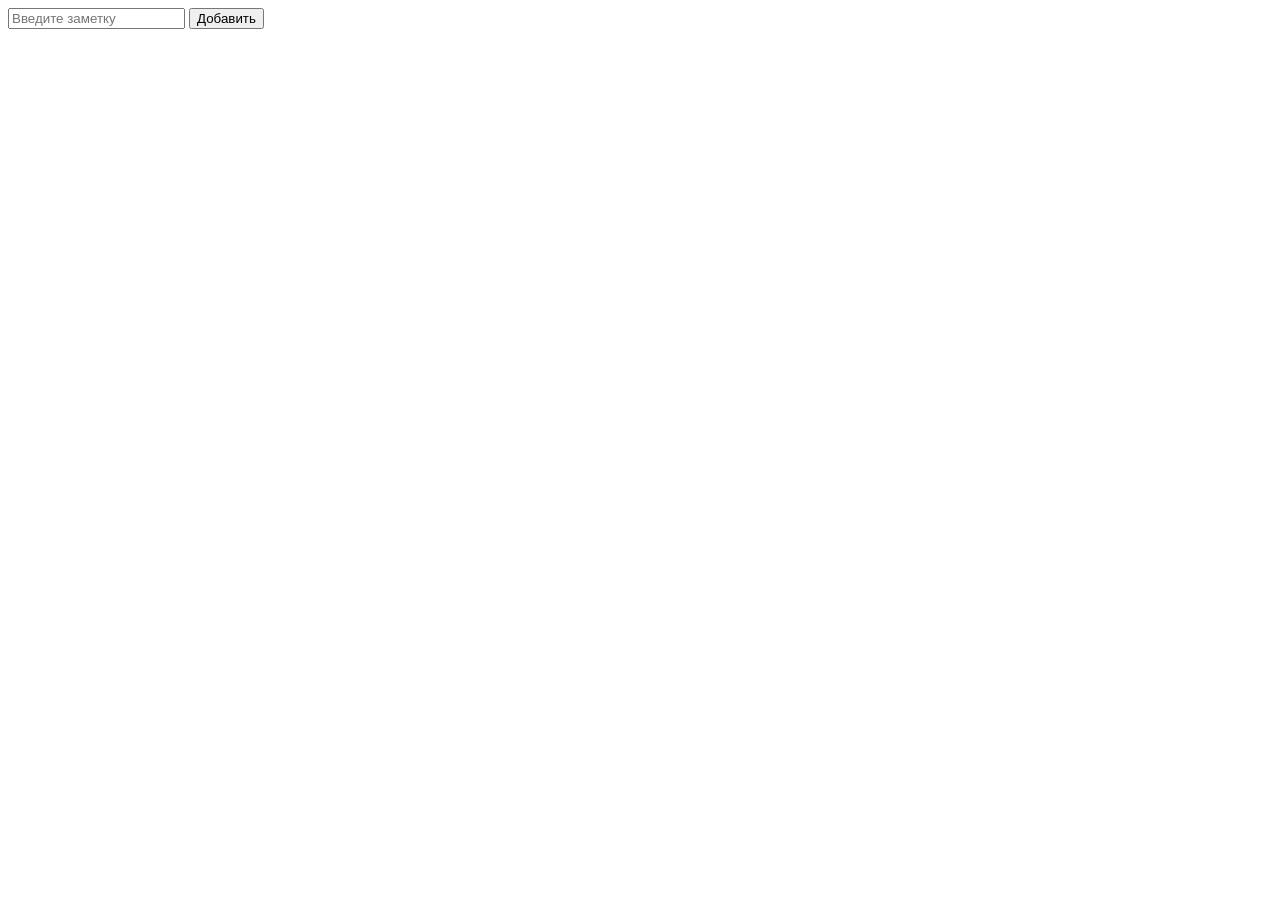
<file: js-storage/index.html>
<!DOCTYPE html>
<html lang="en">
  <head>
    <meta charset="UTF-8" />
    <meta name="viewport" content="width=device-width, initial-scale=1.0" />
    <title>Document</title>
  </head>
  <body>
    <input type="text" id="noteInput" placeholder="Введите заметку" />
    <button id="addNote">Добавить</button>
    <ul id="notesList"></ul>

    <script src="app.js"></script>
  </body>
</html>
</file>
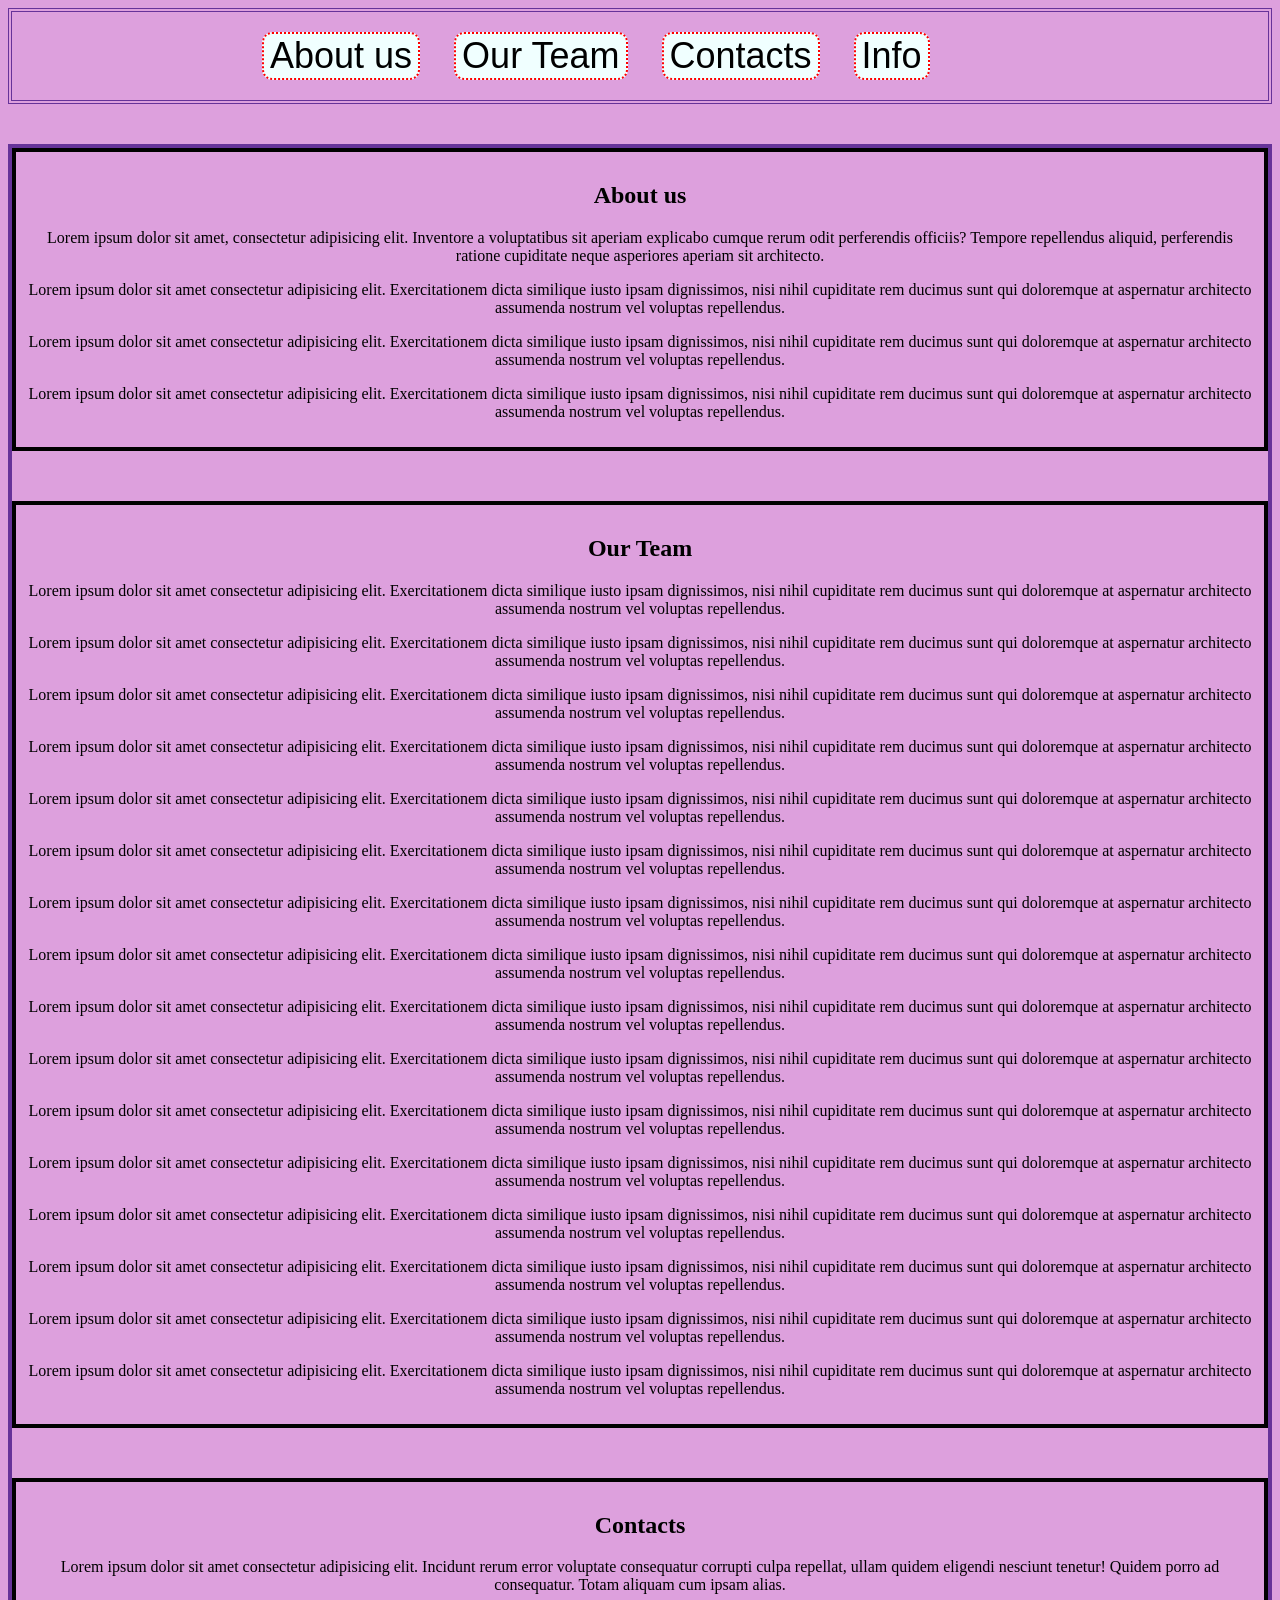
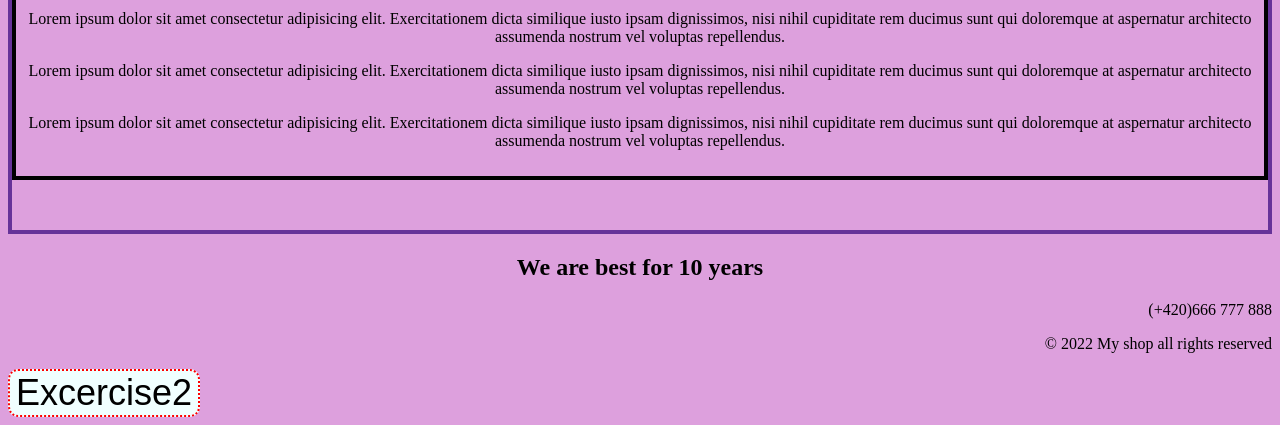
<file: lec3/index.html>
<!DOCTYPE html>
<html lang="en">
<head>
    <meta charset="UTF-8">
    <meta name="viewport" content="width=device-width, initial-scale=1.0">
    <title>Button</title>
    <link rel="stylesheet" href="style.css">
</head>
<body>
    <!-- <span class="f1">
        <button class="btn" type="button" onclick="alert('Congrats!😁')">Press me</button>
    </span>
    <button class="btn btn2" disabled>Don`t press this button</button>
    <button class="btn btn2" type="button" onclick="alert('This is button2!😁')">Button2</button> -->

    <header class="header1">
        <button class="btn" type="button"><a href="about.html">About us</a></button>
        <button class="btn" type="button"><a href="team.html">Our Team</a></button>
        <button class="btn" type="button"><a href="#contacts">Contacts</a></button>
        <button class="btn" type="button"><a href="#info">Info</a></button>
    </header>
    <main>
        <section class="brdr" id="about">
            <h2>About us</h2>
            <p>Lorem ipsum dolor sit amet, consectetur adipisicing elit. Inventore a voluptatibus sit aperiam explicabo cumque rerum odit perferendis officiis? Tempore repellendus aliquid, perferendis ratione cupiditate neque asperiores aperiam sit architecto.</p>
            <p>Lorem ipsum dolor sit amet consectetur adipisicing elit. Exercitationem dicta similique iusto ipsam dignissimos, nisi nihil cupiditate rem ducimus sunt qui doloremque at aspernatur architecto assumenda nostrum vel voluptas repellendus.</p>
            <p>Lorem ipsum dolor sit amet consectetur adipisicing elit. Exercitationem dicta similique iusto ipsam dignissimos, nisi nihil cupiditate rem ducimus sunt qui doloremque at aspernatur architecto assumenda nostrum vel voluptas repellendus.</p>
            <p>Lorem ipsum dolor sit amet consectetur adipisicing elit. Exercitationem dicta similique iusto ipsam dignissimos, nisi nihil cupiditate rem ducimus sunt qui doloremque at aspernatur architecto assumenda nostrum vel voluptas repellendus.</p>
        </section>
        <section class="brdr" id="team">
            <h2>Our Team</h2>
            <p>Lorem ipsum dolor sit amet consectetur adipisicing elit. Exercitationem dicta similique iusto ipsam dignissimos, nisi nihil cupiditate rem ducimus sunt qui doloremque at aspernatur architecto assumenda nostrum vel voluptas repellendus.</p>
            <p>Lorem ipsum dolor sit amet consectetur adipisicing elit. Exercitationem dicta similique iusto ipsam dignissimos, nisi nihil cupiditate rem ducimus sunt qui doloremque at aspernatur architecto assumenda nostrum vel voluptas repellendus.</p>
            <p>Lorem ipsum dolor sit amet consectetur adipisicing elit. Exercitationem dicta similique iusto ipsam dignissimos, nisi nihil cupiditate rem ducimus sunt qui doloremque at aspernatur architecto assumenda nostrum vel voluptas repellendus.</p>
            <p>Lorem ipsum dolor sit amet consectetur adipisicing elit. Exercitationem dicta similique iusto ipsam dignissimos, nisi nihil cupiditate rem ducimus sunt qui doloremque at aspernatur architecto assumenda nostrum vel voluptas repellendus.</p><p>Lorem ipsum dolor sit amet consectetur adipisicing elit. Exercitationem dicta similique iusto ipsam dignissimos, nisi nihil cupiditate rem ducimus sunt qui doloremque at aspernatur architecto assumenda nostrum vel voluptas repellendus.</p>
            <p>Lorem ipsum dolor sit amet consectetur adipisicing elit. Exercitationem dicta similique iusto ipsam dignissimos, nisi nihil cupiditate rem ducimus sunt qui doloremque at aspernatur architecto assumenda nostrum vel voluptas repellendus.</p>
            <p>Lorem ipsum dolor sit amet consectetur adipisicing elit. Exercitationem dicta similique iusto ipsam dignissimos, nisi nihil cupiditate rem ducimus sunt qui doloremque at aspernatur architecto assumenda nostrum vel voluptas repellendus.</p>
            <p>Lorem ipsum dolor sit amet consectetur adipisicing elit. Exercitationem dicta similique iusto ipsam dignissimos, nisi nihil cupiditate rem ducimus sunt qui doloremque at aspernatur architecto assumenda nostrum vel voluptas repellendus.</p><p>Lorem ipsum dolor sit amet consectetur adipisicing elit. Exercitationem dicta similique iusto ipsam dignissimos, nisi nihil cupiditate rem ducimus sunt qui doloremque at aspernatur architecto assumenda nostrum vel voluptas repellendus.</p>
            <p>Lorem ipsum dolor sit amet consectetur adipisicing elit. Exercitationem dicta similique iusto ipsam dignissimos, nisi nihil cupiditate rem ducimus sunt qui doloremque at aspernatur architecto assumenda nostrum vel voluptas repellendus.</p>
            <p>Lorem ipsum dolor sit amet consectetur adipisicing elit. Exercitationem dicta similique iusto ipsam dignissimos, nisi nihil cupiditate rem ducimus sunt qui doloremque at aspernatur architecto assumenda nostrum vel voluptas repellendus.</p>
            <p>Lorem ipsum dolor sit amet consectetur adipisicing elit. Exercitationem dicta similique iusto ipsam dignissimos, nisi nihil cupiditate rem ducimus sunt qui doloremque at aspernatur architecto assumenda nostrum vel voluptas repellendus.</p><p>Lorem ipsum dolor sit amet consectetur adipisicing elit. Exercitationem dicta similique iusto ipsam dignissimos, nisi nihil cupiditate rem ducimus sunt qui doloremque at aspernatur architecto assumenda nostrum vel voluptas repellendus.</p>
            <p>Lorem ipsum dolor sit amet consectetur adipisicing elit. Exercitationem dicta similique iusto ipsam dignissimos, nisi nihil cupiditate rem ducimus sunt qui doloremque at aspernatur architecto assumenda nostrum vel voluptas repellendus.</p>
            <p>Lorem ipsum dolor sit amet consectetur adipisicing elit. Exercitationem dicta similique iusto ipsam dignissimos, nisi nihil cupiditate rem ducimus sunt qui doloremque at aspernatur architecto assumenda nostrum vel voluptas repellendus.</p>
            <p>Lorem ipsum dolor sit amet consectetur adipisicing elit. Exercitationem dicta similique iusto ipsam dignissimos, nisi nihil cupiditate rem ducimus sunt qui doloremque at aspernatur architecto assumenda nostrum vel voluptas repellendus.</p>
        </section>
        <section class="brdr" id="contacts">
            <h2>Contacts</h2>
            <p>Lorem ipsum dolor sit amet consectetur adipisicing elit. Incidunt rerum error voluptate consequatur corrupti culpa repellat, ullam quidem eligendi nesciunt tenetur! Quidem porro ad consequatur. Totam aliquam cum ipsam alias.</p>
            <p>Lorem ipsum dolor sit amet consectetur adipisicing elit. Exercitationem dicta similique iusto ipsam dignissimos, nisi nihil cupiditate rem ducimus sunt qui doloremque at aspernatur architecto assumenda nostrum vel voluptas repellendus.</p>
            <p>Lorem ipsum dolor sit amet consectetur adipisicing elit. Exercitationem dicta similique iusto ipsam dignissimos, nisi nihil cupiditate rem ducimus sunt qui doloremque at aspernatur architecto assumenda nostrum vel voluptas repellendus.</p>
            <p>Lorem ipsum dolor sit amet consectetur adipisicing elit. Exercitationem dicta similique iusto ipsam dignissimos, nisi nihil cupiditate rem ducimus sunt qui doloremque at aspernatur architecto assumenda nostrum vel voluptas repellendus.</p>
        </section>
    </main>
    <footer id="info">
        <h2 class="endtext">We are best for 10 years</h2>
        <span><a href="tel:+420666777888">(+420)666 777 888</a></span>
        <p>&#169 2022 My shop all rights reserved</p>
    </footer>
    <button class="btn" type="button"><a href="exce2.html">Excercise2</a></button>
</body>
</html>
</file>
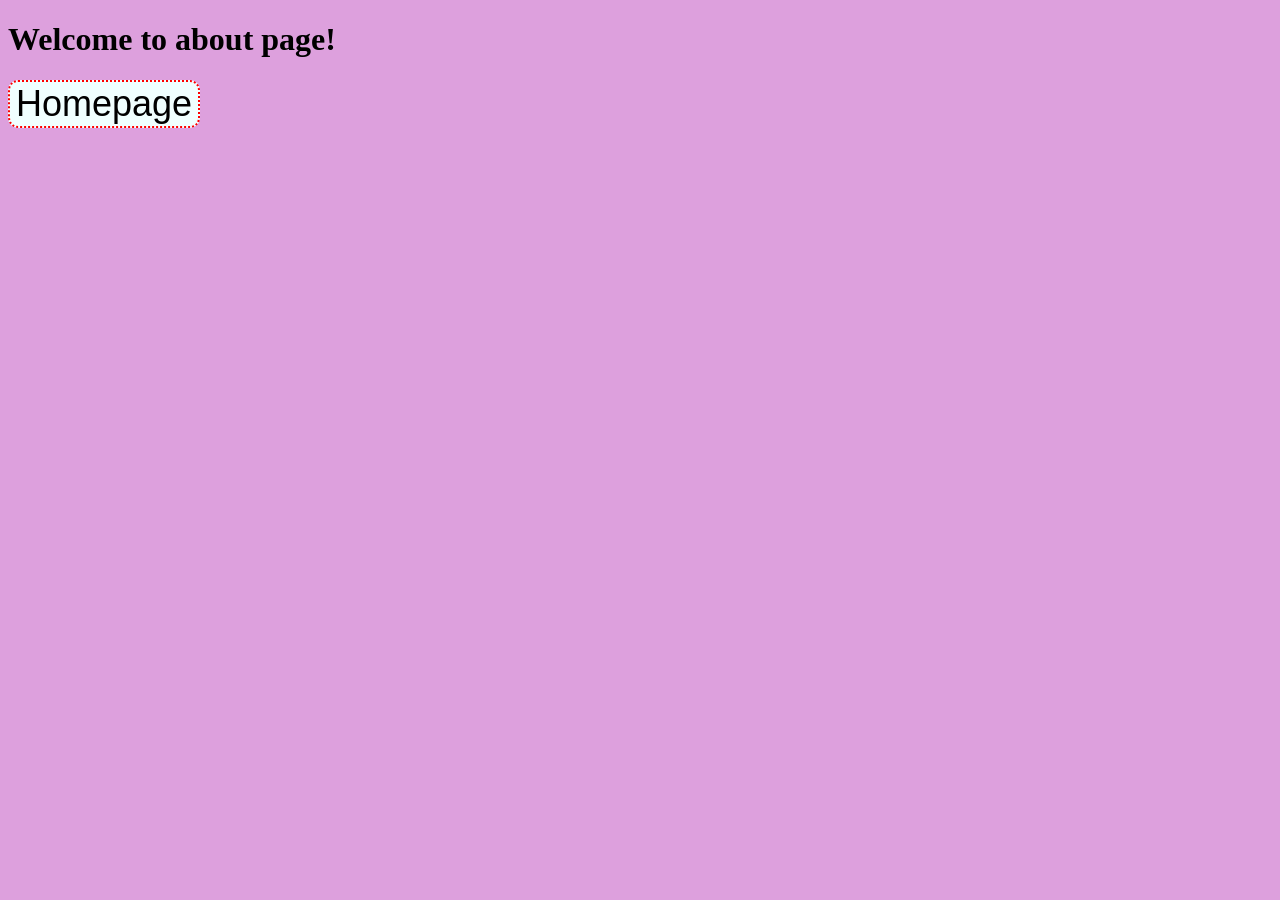
<file: lec3/about.html>
<!DOCTYPE html>
<html lang="en">
<head>
    <meta charset="UTF-8">
    <meta name="viewport" content="width=device-width, initial-scale=1.0">
    <title>About us</title>
    <link rel="stylesheet" href="style.css">
</head>
<body>
    <h1>Welcome to about page!</h1>
    <button class="btn" type="button"><a href="index.html">Homepage</a></button>
</body>
</html>
</file>
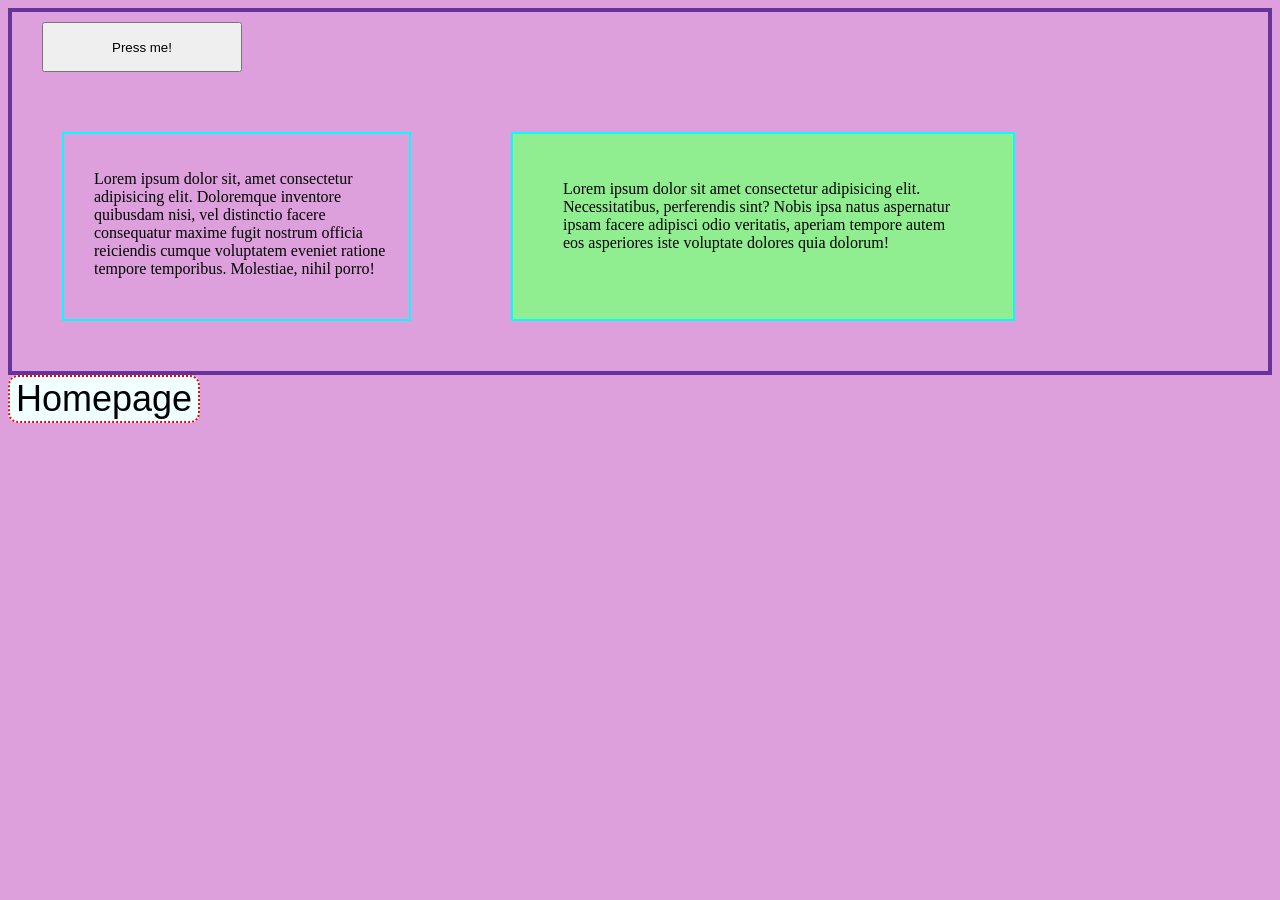
<file: lec3/exce2.html>
<!DOCTYPE html>
<html lang="en">
<head>
    <meta charset="UTF-8">
    <meta name="viewport" content="width=device-width, initial-scale=1.0">
    <title>Exercise2</title>
    <link rel="stylesheet" href="style.css">
</head>
<body>
    <main>
        <div class="btnpl"><button class="btn3" type="button" onclick="alert('Button complete!😁')">Press me!</button></div>
        <div class="section"><div class="div1">
            <p>Lorem ipsum dolor sit, amet consectetur adipisicing elit. Doloremque inventore quibusdam nisi, vel distinctio facere consequatur maxime fugit nostrum officia reiciendis cumque voluptatem eveniet ratione tempore temporibus. Molestiae, nihil porro!</p>
        </div>
        <div class="div2">
            <p>Lorem ipsum dolor sit amet consectetur adipisicing elit. Necessitatibus, perferendis sint? Nobis ipsa natus aspernatur ipsam facere adipisci odio veritatis, aperiam tempore autem eos asperiores iste voluptate dolores quia dolorum!</p>
        </div>
        </div>
    </main>
    
    
    <button class="btn" type="button"><a href="index.html">Homepage</a></button>
</body>
</html>
</file>
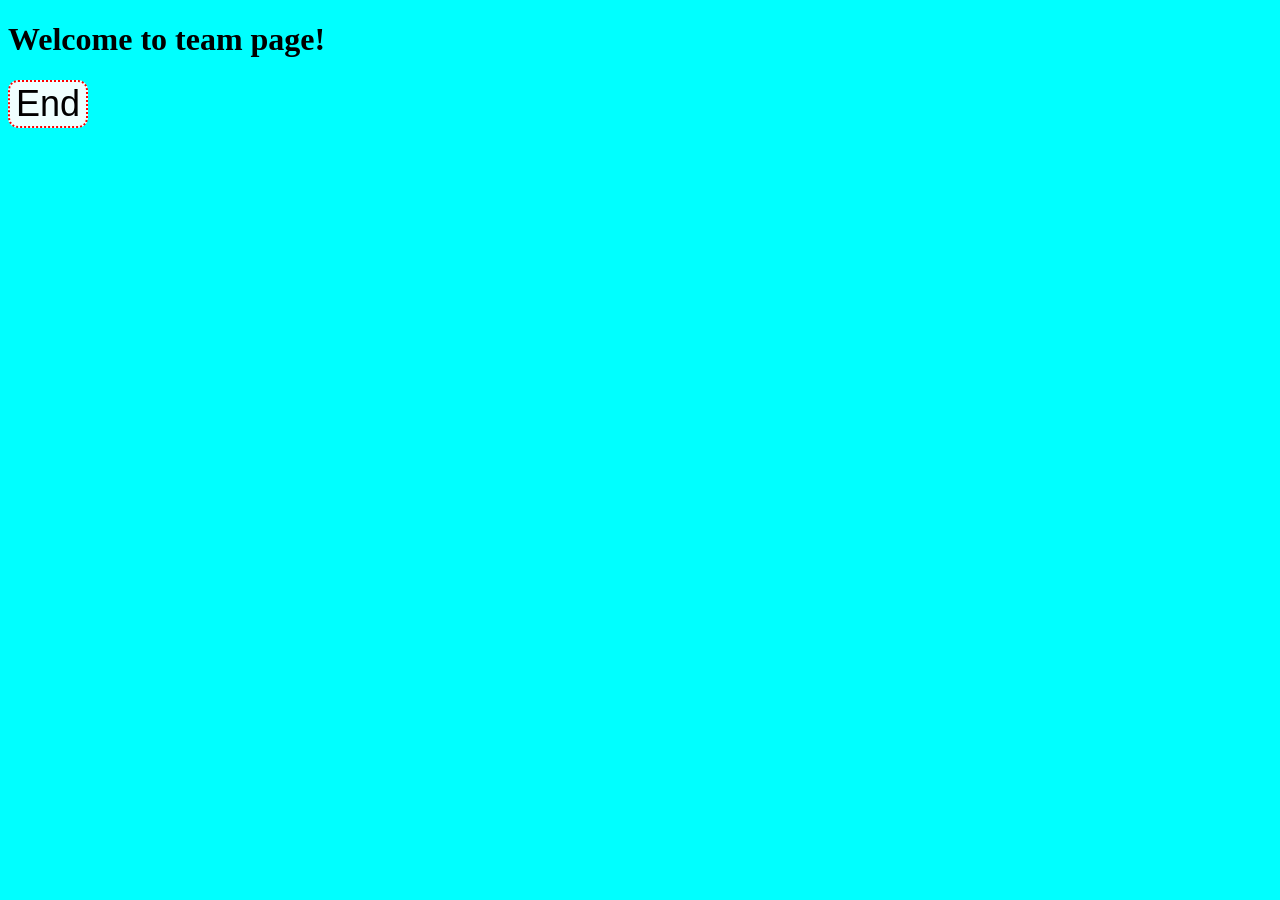
<file: lec3/team.html>
<!DOCTYPE html>
<html lang="en">
<head>
    <meta charset="UTF-8">
    <meta name="viewport" content="width=device-width, initial-scale=1.0">
    <title>Our Team</title>
    <link rel="stylesheet" href="style.css">
</head>
<body id="teampage">
    <h1>Welcome to team page!</h1>
    <button class="btn" type="button"><a href="http://localhost:5500/index.html#info">End</a></button>
    
</body>
</html>
</file>
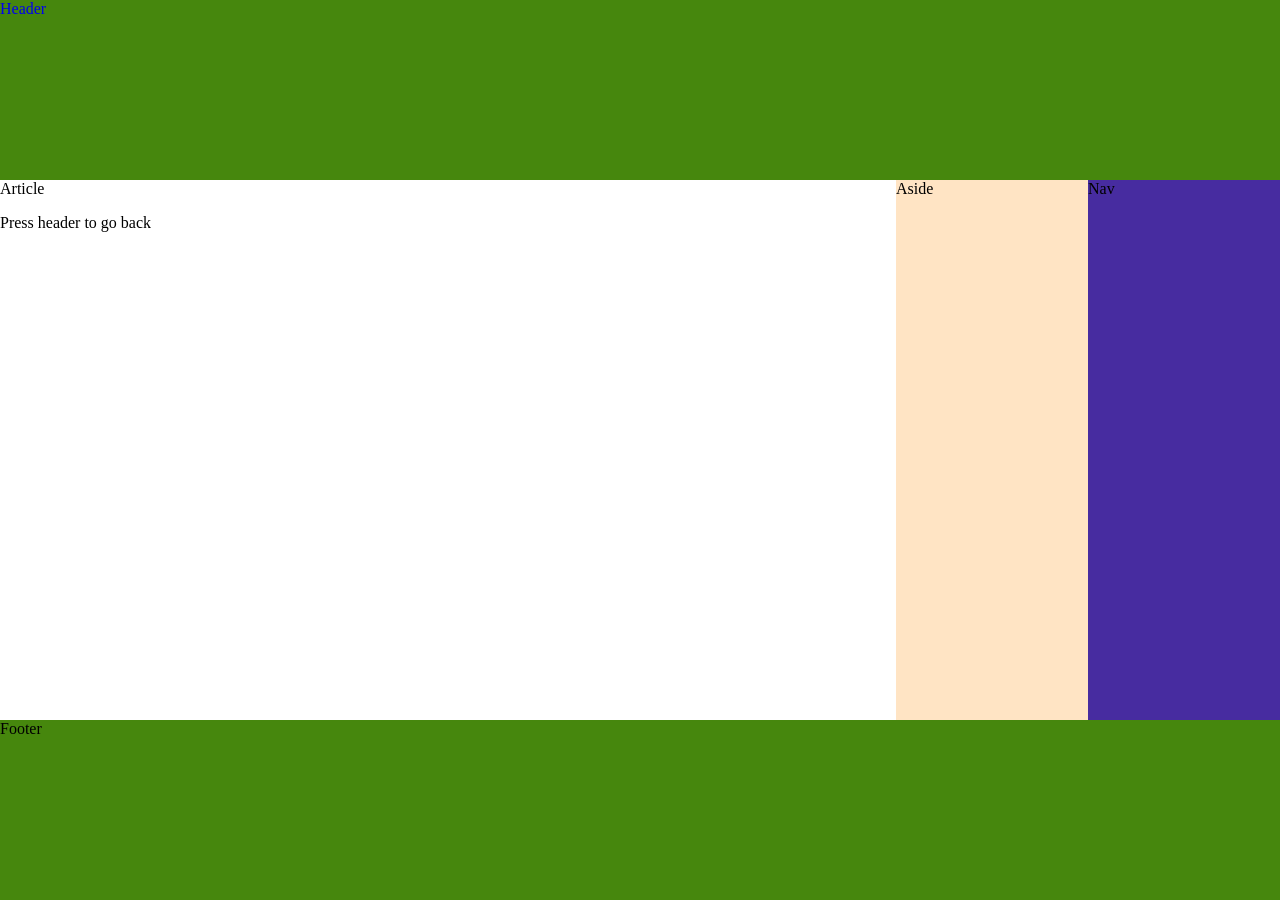
<file: lec4/img1.html>
<!DOCTYPE html>
<html lang="en">
<head>
    <meta charset="UTF-8">
    <meta name="viewport" content="width=device-width, initial-scale=1.0">
    <title>img1</title>
    <link rel="stylesheet" href="style.css">
</head>
<body>
    <a href="index.html"><header>
        <div class="header0">Header</div>
    </header></a>
    <div class="mainsec0"><main>
        <div class="article0">Article<p>Press header to go back</p></div>
    </main>
    <section class="section0">Aside

    </section>
    <nav class="nav0">
        Nav
    </nav>
    </div>
    <footer>
        <div class="footer0">Footer</div>
    </footer>
</body>
</html>
</file>
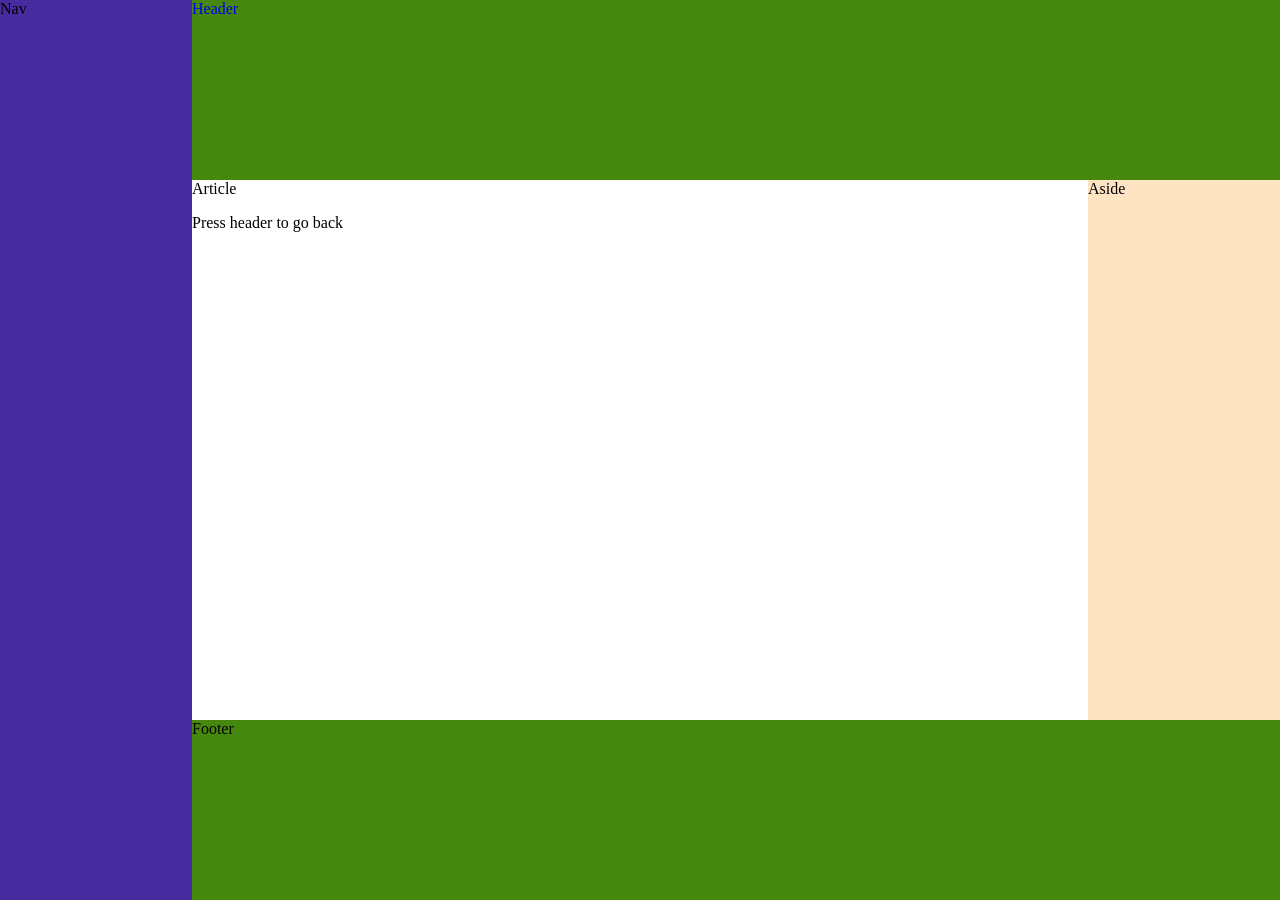
<file: lec4/img2.html>
<!DOCTYPE html>
<html lang="en">
<head>
    <meta charset="UTF-8">
    <meta name="viewport" content="width=device-width, initial-scale=1.0">
    <title>img2</title>
    <link rel="stylesheet" href="style.css">
</head>
<body class="body2">
    <nav class="nav0">
        Nav
    </nav>
    <div>
    <a href="index.html"><header>
        <div class="header0">Header</div>
    </header></a>
    <div class="mainsec0"><main>
        <div class="article0">Article<p>Press header to go back</p></div>
    </main>
    <section class="section0">Aside

    </section>
    </div>
    <footer>
        <div class="footer0">Footer</div>
    </footer>
    </div>
</body>
</html>
</file>
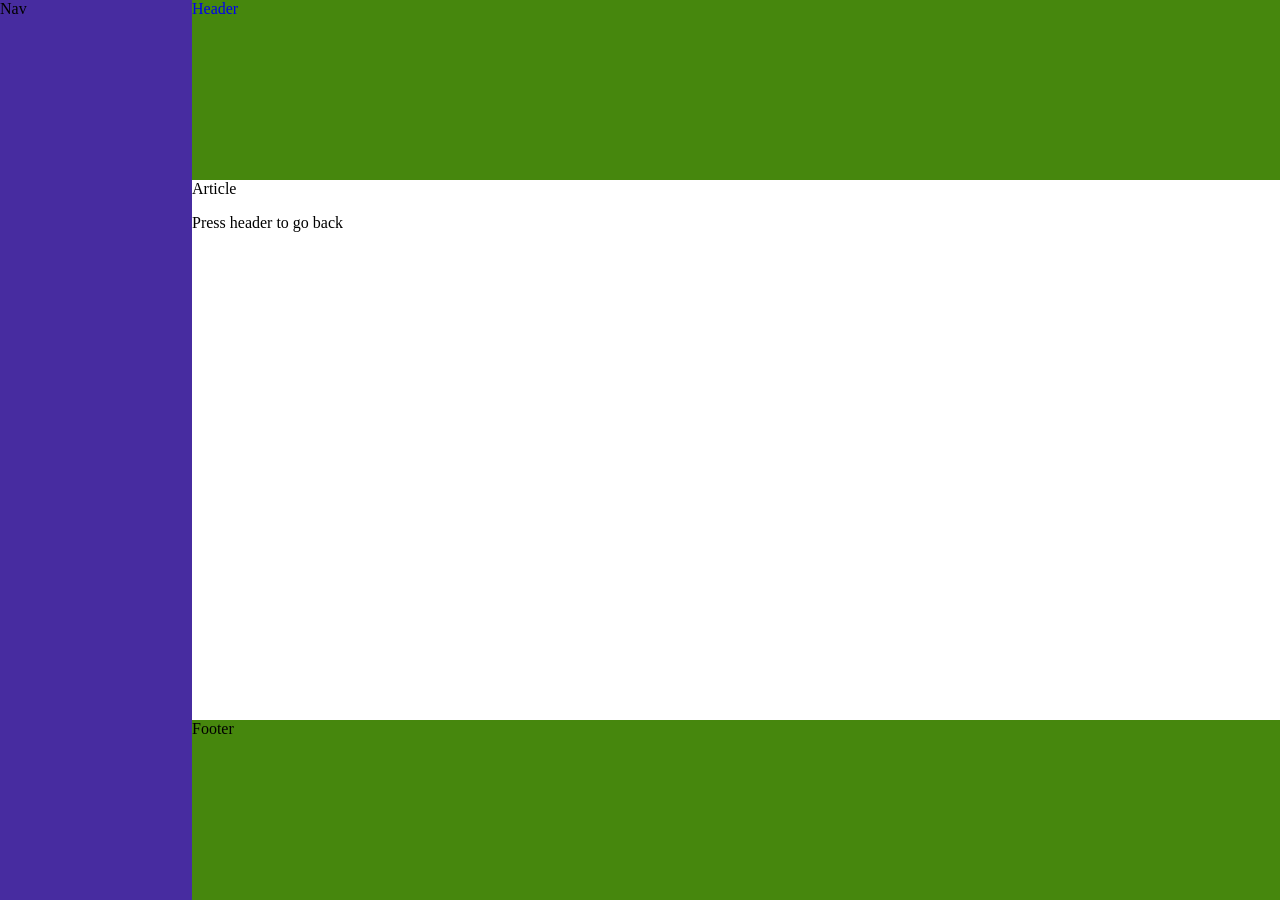
<file: lec4/img3.html>
<!DOCTYPE html>
<html lang="en">
<head>
    <meta charset="UTF-8">
    <meta name="viewport" content="width=device-width, initial-scale=1.0">
    <title>img3</title>
    <link rel="stylesheet" href="style.css">
</head>
<body class="body2">
    <nav class="nav0 nav2">
        Nav
    </nav>
    <div class="content3">
    <a href="index.html"><header>
        <div class="header0">Header</div>
    </header></a>
    <div class="mainsec0"><main>
        <div class="article0 article3">Article<p>Press header to go back</p></div>
    </main>
    <!-- <section class="section0 aside3">Aside

    </section> -->
    </div>
    <footer>
        <div class="footer0">Footer</div>
    </footer>
    </div>
</body>
</html>
</file>
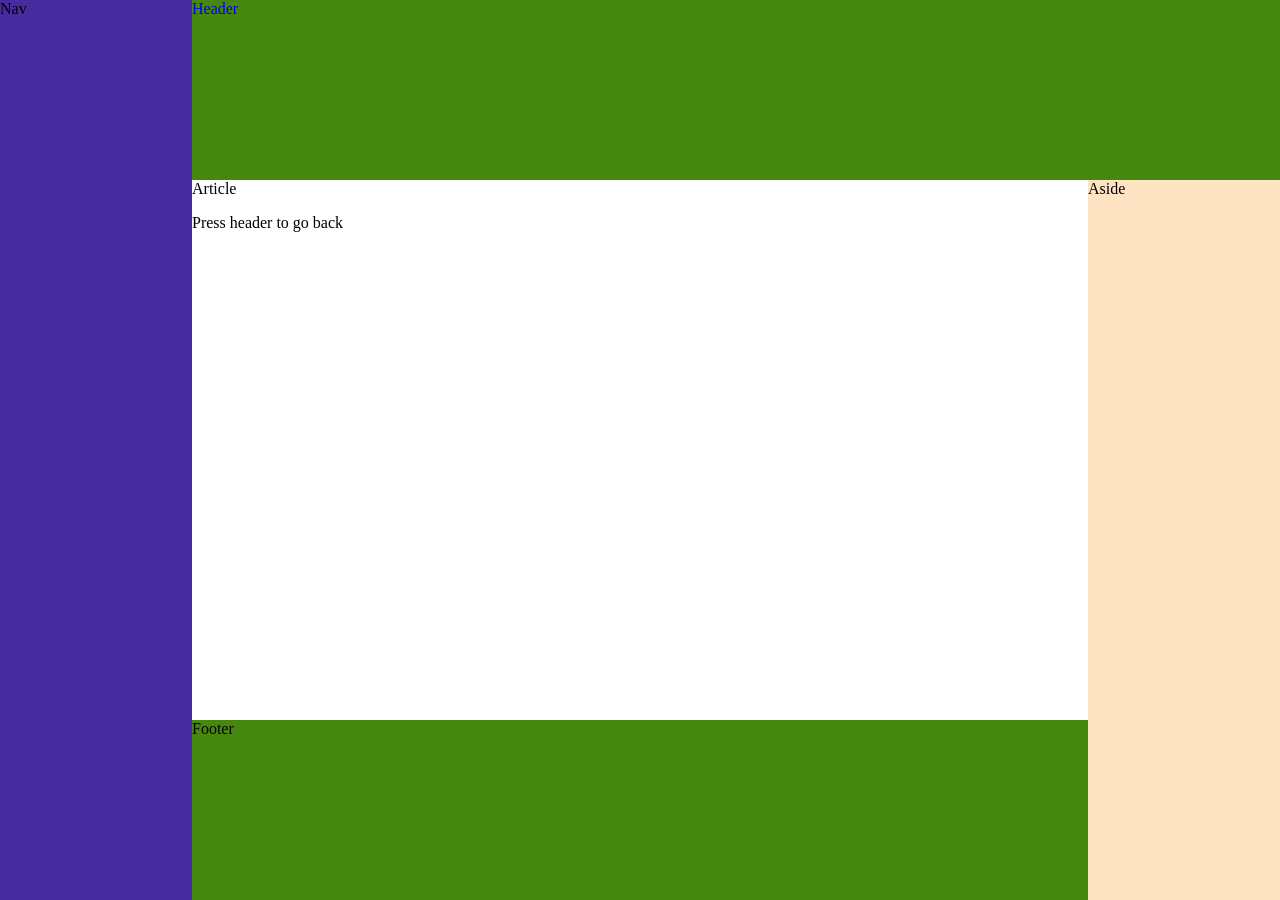
<file: lec4/img4.html>
<!DOCTYPE html>
<html lang="en">
<head>
    <meta charset="UTF-8">
    <meta name="viewport" content="width=device-width, initial-scale=1.0">
    <title>img4</title>
    <link rel="stylesheet" href="style.css">
</head>
<body class="body2">
    <nav class="nav0">
        Nav
    </nav>
    <div>
    <a href="index.html"><header>
        <div class="header0">Header</div>
    </header></a>
    <div class="mainsec0"><main>
        <div class="article0">Article<p>Press header to go back</p></div>
    </main>
    <section class="section0 aside4">Aside

    </section>
    </div>
    <footer class="footer4">
        <div class="footer0">Footer</div>
    </footer>
    </div>
</body>
</html>
</file>
<file: lec3/style.css>
a{
    text-decoration:none;
    color:black;
}
.btn{
    border:2px dotted red;
    border-radius:10px;
    color:red;
    background-color: azure;
    font-size: 36px;
    margin:auto;
    display:inline;
    cursor:pointer;
    margin-right:30px;
}
.btn:hover,
.btn:focus,
.btn:active{
    background-color: lightcoral;
}
.btn2:hover{
    background-color:aqua;
}
body{
    background-color: plum;
}
#teampage{
    background-color: aqua;
}
.brdr{
    border:4px solid black;
    margin-bottom: 50px;
    padding-block: 10px;
    padding-inline:10px;
    text-align:center;
}
.header1{
    border:4px double rebeccapurple;
    padding-left:250px;
    padding-block:20px;
    margin-bottom:40px;
}
.endtext{
    text-align: center;
}
#info{
    text-align: right;
}
.btn3{
    width: 200px;
    height: 50px;
    cursor:pointer;
}
.btn3:hover,
.btn3:focus{
    background-color: lightblue;
}
main{
    border: 4px solid rebeccapurple;
}
.btnpl{
    padding-inline:30px;
    padding-block:10px;
}
.section{
    display:flex;
    flex-direction: row;
}
.div1{
    border: 2px double aqua;
    width: 300px;
    padding: 20px 15px 25px 30px;
    display:inline-block;
    margin:50px 50px;
}
.div2{
    border: 2px double aqua;
    width:400px;
    background-color: lightgreen;
    padding: 30px 50px;
    display:inline-block;
    margin:50px 50px;
}
</file>
<file: lec4/style.css>
/* .box{
    display:flex;
    flex-direction: row;
    width:200px;
    display:inline-block;

}
.box1{
    background-color: red;
}
.box2{
    background-color: rgb(56, 89, 159);
}
.box3{
    background-color: rgb(224, 86, 137);
}
.box4{
    background-color: rgb(46, 141, 163);
}
.box5{
    background-color: rgb(30, 196, 69);
    display:none;
} */
/* ul{
    list-style: none;
    display:flex;
    flex-direction:row;
    justify-content:space-around;
}
li:nth-child(2n){
background-color: aqua;
}
li{
    border:1px solid black;
    border-radius: 50%;
    width:30px;
    height:30px;
    text-align:center;
    padding-top:10px;
} */

a{
    text-decoration: none;
}
.btn {
    display:inline-block;
    background-color: #f3f7fe;
    color: #3b82f6;
    border: none;
    cursor: pointer;
    border-radius: 8px;
    width: 100px;
    height: 45px;
    transition: 0.3s;     
    text-align: center;
    align-content: center;
    margin-top: 50px;
    margin-left: 50px;
}

.btn:hover {
    background-color: #3b82f6;
    box-shadow: 0 0 0 5px #3b83f65f;
    color: #fff;
}
.menu1{
    display: flex;
    flex-direction: column;
    align-items: left;
}

body{
    margin:0;
}
.mainsec0{
    display:flex;
    flex-direction: row;
    height:60vh;    
}
.header0,
.footer0{
    background-color: #46870d;
    width:100%;
    height:20vh;
}
.article0{
    background-color: white;
    width:70vw;
}
.section0{
    background-color: bisque;
    width:15vw;
}
.nav0{
    background-color: rgb(71, 44, 160);
    width:15vw;
}
.body2{
    display: flex;
    flex-direction: row;
    margin: 0;
}
.content3{
    width:85vw;
}
.article3{
    width:85vw;
}
.aside4{
    height:80vh;
}
.footer4{
    width:70vw;
}
</file>
